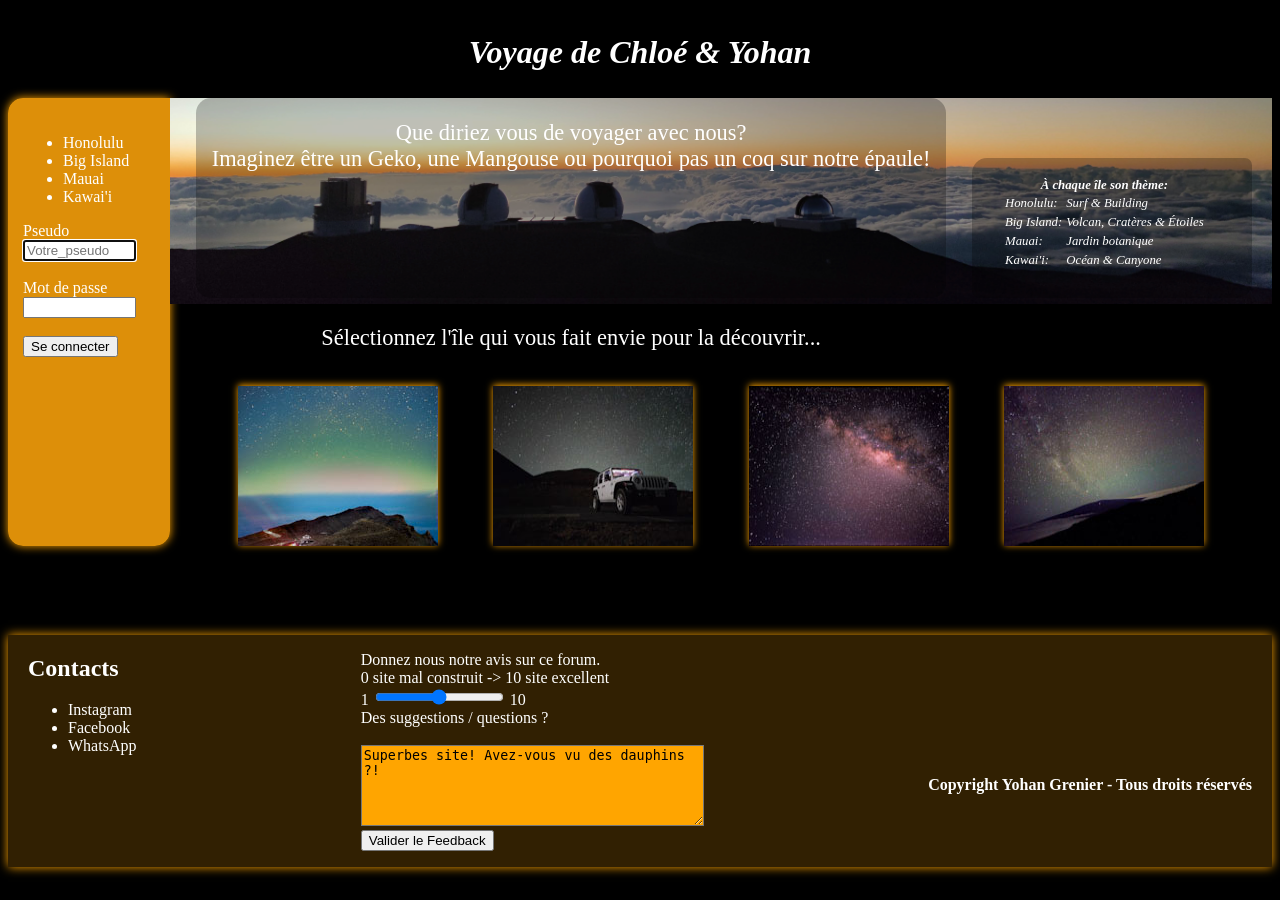
<file: Index.html>
<!DOCTYPE html>
<html>
<head>
	<link rel="stylesheet" type="text/css" href="style.css">
	<title>Vacances à Hawaï</title>
</head>

<body>
	<header>
		<h1>Voyage de Chloé & Yohan</h1>
	</header>


	<div id="Structure">
		
	<nav class="Navigation">
		<ul>
			<li>Honolulu</li>
			<li>Big Island</li>
			<li>Mauai</li>
			<li>Kawai'i</li>
		</ul>

		<Form method="post" action="traitement.php">

			<p>
			<label for="pseudo">Pseudo</label> 
			<br/>
			<input type="text" name="pseudo" id="pseudo" placeholder="Votre_pseudo" size="12" maxlength="12" autofocus/>
			<br/><br/>
			<label for="mdp">Mot de passe</label> 
			<br/>
			<input type="password" name="mdp" id="mdp" size="12" maxlength="12"/>
			<br/> <br/>
			<input type="submit" value="Se connecter" />

			</p>
		</Form>
	</nav>

	<div id="Centre_de_page">

	<section class="Section">
	<p>Que diriez vous de voyager avec nous? <br/> Imaginez être un Geko, une Mangouse ou pourquoi pas un coq sur notre épaule!</p>
	<p><br/><br/><br/><br/><br/>Sélectionnez l'île qui vous fait envie pour la découvrir...</p>
	</section>

	<aside class="Aside">
		<table>
		<caption>À chaque île son thème:</caption>

			<tr>
				<td>Honolulu:</td>
				<td>Surf & Building</td>
			</tr>
			<tr>
				<td>Big Island: </td>
				<td>Volcan, Cratères & Étoiles</td>
			</tr>
			<tr>
				<td>Mauai: </td>
				<td>Jardin botanique</td>
			</tr>
			<tr>
				<td>Kawai'i: </td>
				<td>Océan & Canyone</td>
			</tr>
		</table>
	</aside>



	<div class="Sommaire_photos">
		<img src="Images/cars1.jpg">
		<img src="Images/Jeep.jpg">
		<img src="Images/Milky_way_800.jpg">
		<img src="Images/Volcan.jpg">

	</div>
	</div>
	</div>

	<footer id="Pied_de_page">
		<div class="Contacts">
		<h2>Contacts</h2>
		<ul>
			<li>Instagram</li>
			<li>Facebook</li>
			<li>WhatsApp</li>
		</ul>
		</div>

		<form method="post" action="traitement.php">
			<p>
				<label for="note_satisfaction">Donnez nous notre avis sur ce forum.<br/>
				0 site mal construit -> 10 site excellent</label>
				<br/>1
				<input type="range" name="note_satisfaction" id="note_satisfaction">
				10
				<br/>

				<label for="sondage"> Des suggestions / questions ?</label>
				<br/><br/>

				<textarea name="sondage" id="sondage" rows="5" cols="40">Superbes site! Avez-vous vu des dauphins ?! </textarea>
				<br/>
				<input type="submit" value="Valider le Feedback" />
			</p>
		</form>
		<h4 class="Copyright">Copyright Yohan Grenier - Tous droits réservés</h4>
	</footer>

</body>
</html>
</file>
<file: style.css>
body
{
	background-color: black;
	color: white;

}

h1
{
	text-align: center;
}

header
{

	font-style: italic;
	text-align: center;
	height: 80px;
	padding: 5px;
}

section
{
	border-radius: 15px;
	background-color: rgba(0,0,0,0.25);

	font-size: 140%;
	text-align: center;
	width: 750px;
	height: 200px;

}

aside
{
	border-radius: 15px 7px 15px 7px;
	background-color: rgba(0,0,0,0.25);
	font-style:italic;
	text-align: left;
	padding-left: 30px;
	font-size: 80%;
	width: 250px;
}

nav
{
	padding-right: 15px;
	padding-top: 20px;
	padding-left: 15px;
	width: 12%;
	border-radius: 15px 0px 15px 15px;
	background-color: rgba(245,159,10, 0.9);
	box-shadow: 0px 0px 10px orange;
}



#Structure
{
	display: flex;
	justify-content: space-between;
}

img
{
		box-shadow: 0px -1px 7px orange;
}

#Centre_de_page
{
	background: url('Images/Mauna_kea.jpg') center top no-repeat ;

	background-size: 100%;
	display: flex;
	flex-wrap: wrap;
	justify-content: space-around;
	width: 100%;
}

.Section
{
	margin-top: 20px;
	margin: auto;
}

.Aside
{
	padding-top: 20px;
	margin-top: 60px;
	margin-right: 20px;
}

caption
{
	font-weight: bold;
}

.Sommaire_photos
{
	margin-top: 8%;
	display: flex;
	flex-wrap: nowrap;
	justify-content: space-around;
	width: 100%;
	margin-left: 40px;
	margin-right: 40px;
}


Footer
{
	background-color: rgba(245,159,10, 0.2);
		box-shadow: 0px 0px 10px orange;
}

#Pied_de_page
{	
	padding-left: 20px;
	padding-right: 20px;
	margin-top: 7%;
	display: flex;
	justify-content: space-between;
}

textarea
{
	background-color: orange;
}


.Copyright 
{
	text-align: right;
	padding-top: 120px;

}
</file>
